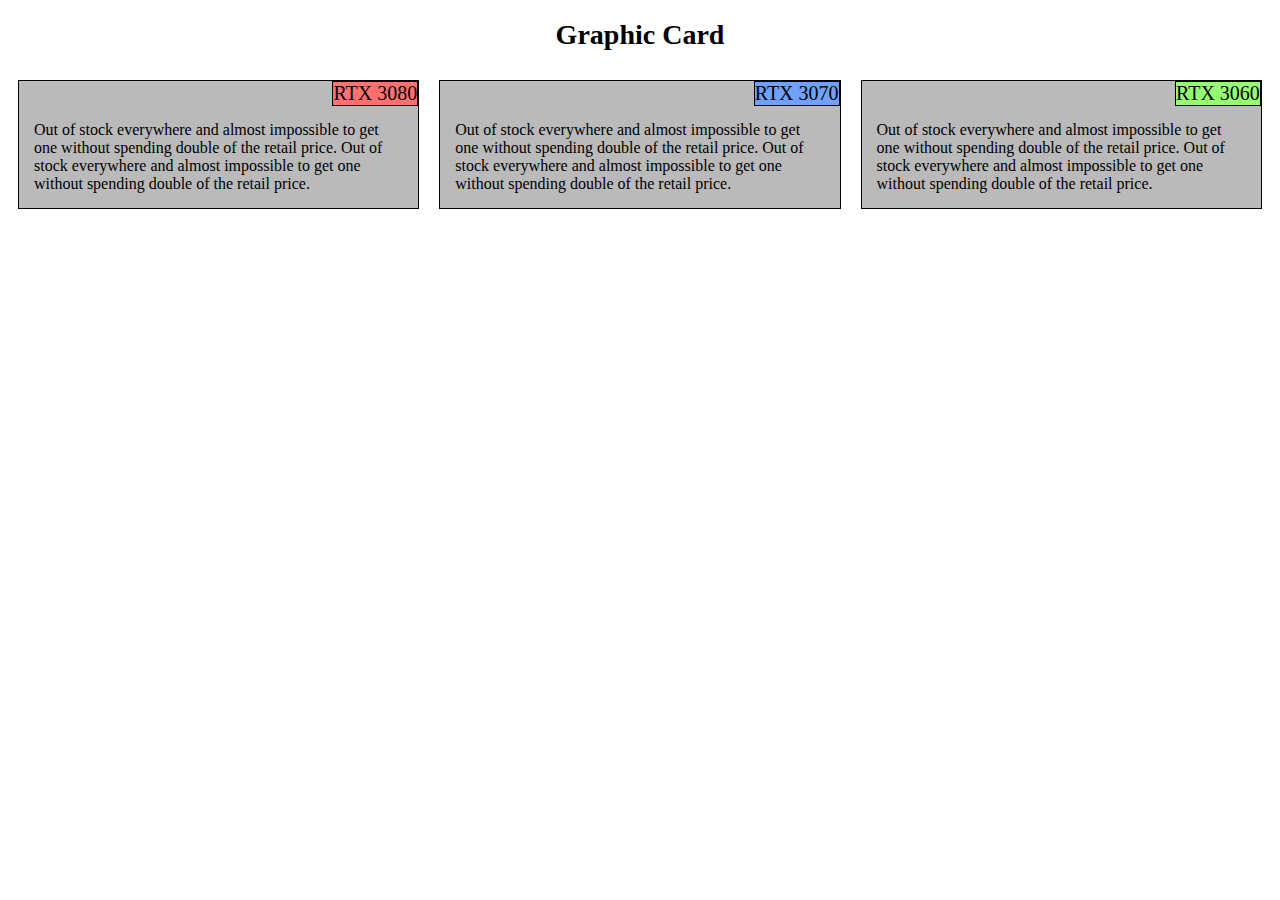
<file: module2-solution/index.html>
<!DOCTYPE html>
<html>
<head>
<meta charset="utf-8">
<meta name="viewport" content="width=device-width, initial-scale=1">
<link rel="stylesheet" href="css/style.css">
</head>
<body>
	<h1>
		Graphic Card
	</h1>
	<div class="col-lg-4 col-md-6 col-sm-12">
		<div id="div1" >
			<div id="SectionTitle1">
				RTX 3080
			</div>
			<div class="content">
				Out of stock everywhere and almost impossible to get one without spending double of the retail price. Out of stock everywhere and almost impossible to get one without spending double of the retail price.
			</div>
		</div>
	</div>

	<div class="col-lg-4 col-md-6 col-sm-12">
		<div id="div2">
			<div id="SectionTitle2">
				RTX 3070
			</div>
			<div class="content">
				Out of stock everywhere and almost impossible to get one without spending double of the retail price. Out of stock everywhere and almost impossible to get one without spending double of the retail price.
			</div>
		</div>
	</div>

	<div class="col-lg-4 col-md-12 col-sm-12">
		<div id="div3">
			<div id="SectionTitle3">
				RTX 3060
			</div>
			<div class="content">
				Out of stock everywhere and almost impossible to get one without spending double of the retail price. Out of stock everywhere and almost impossible to get one without spending double of the retail price.
			</div>
		</div>		
	</div>
</body>
</html>
</file>
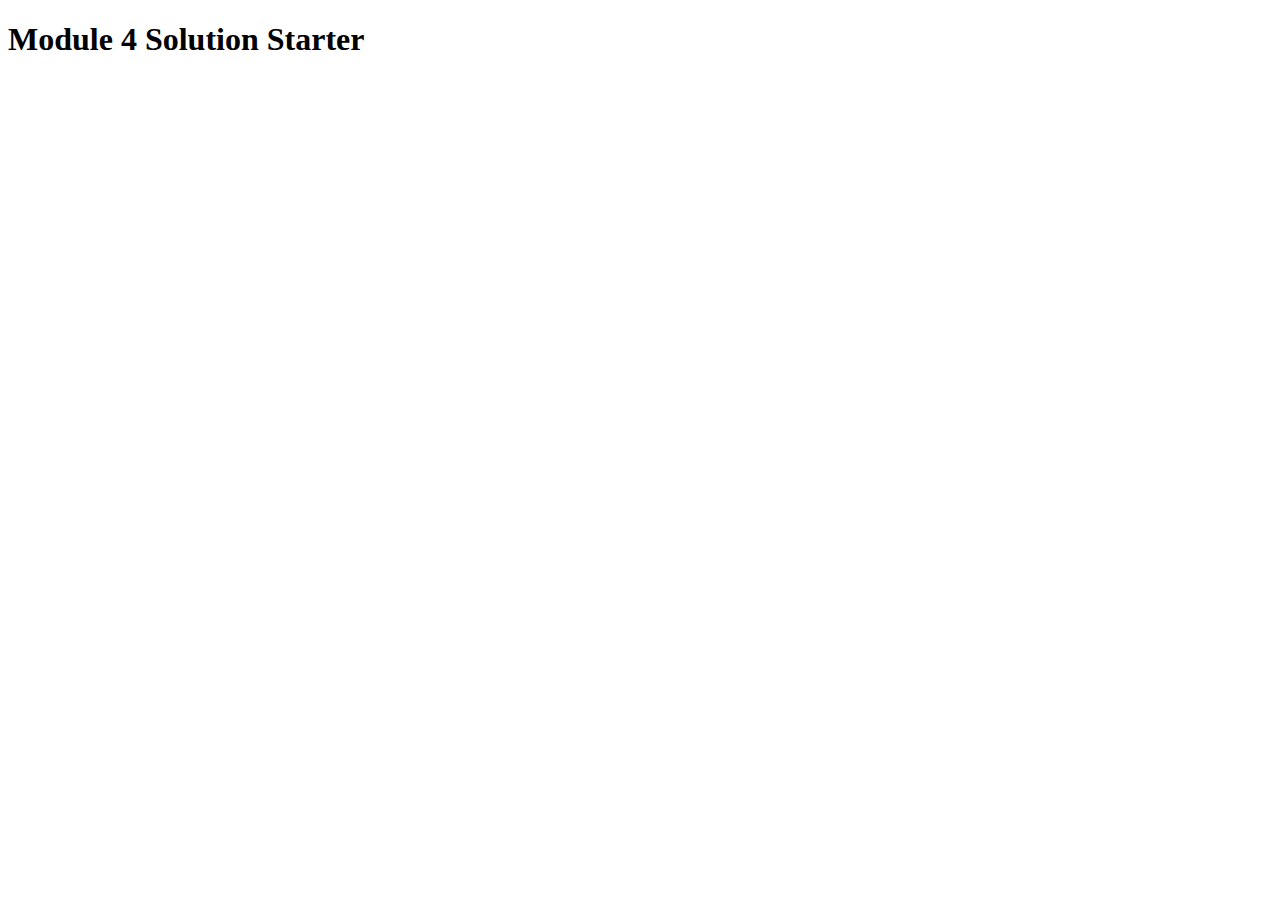
<file: module4-solution/index.html>
<!DOCTYPE html>
<html>
<head>
  <meta charset="utf-8">
  <title>Module 4 Solution Starter</title>
  <script>
    var names = []; // DO NOT REMOVE
  </script>
  <script src="SpeakHello.js"></script>
  <script src="SpeakGoodBye.js"></script>
  <script src="script.js"></script>
</head>
<body>
  <h1>Module 4 Solution Starter</h1>
</body>
</html>
</file>
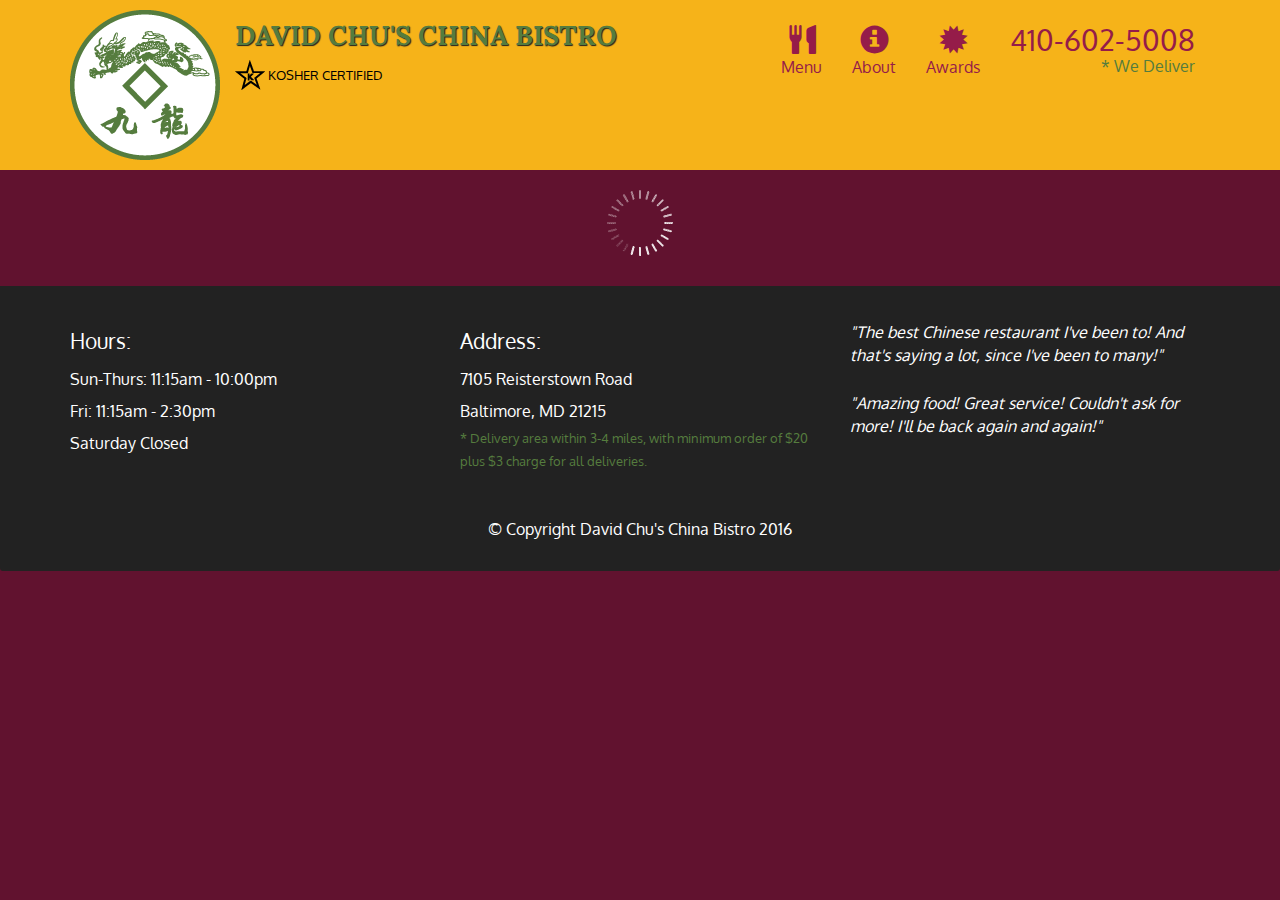
<file: module5-solution/index.html>
<!doctype html>
<html lang="en">
  <head>
    <meta charset="utf-8">
    <meta http-equiv="X-UA-Compatible" content="IE=edge">
    <meta name="viewport" content="width=device-width, initial-scale=1">
    <title>David Chu's China Bistro</title>
    <link rel="stylesheet" href="css/bootstrap.min.css">
    <link rel="stylesheet" href="css/styles.css">
    <link href='https://fonts.googleapis.com/css?family=Oxygen:400,300,700' rel='stylesheet' type='text/css'>
    <link href='https://fonts.googleapis.com/css?family=Lora' rel='stylesheet' type='text/css'>
  </head>
<body>
  <header>
    <nav id="header-nav" class="navbar navbar-default">
      <div class="container">
        <div class="navbar-header">
          <a href="index.html" class="pull-left visible-md visible-lg">
            <div id="logo-img" alt="Logo image"></div>
          </a>

          <div class="navbar-brand">
            <a href="index.html"><h1>David Chu's China Bistro</h1></a>
            <p>
              <img src="images/star-k-logo.png" alt="Kosher certification">
              <span>Kosher Certified</span>
            </p>
          </div>

          <button id="navbarToggle" type="button" class="navbar-toggle collapsed" data-toggle="collapse" data-target="#collapsable-nav" aria-expanded="false">
            <span class="sr-only">Toggle navigation</span>
            <span class="icon-bar"></span>
            <span class="icon-bar"></span>
            <span class="icon-bar"></span>
          </button>
        </div>
        
        <div id="collapsable-nav" class="collapse navbar-collapse">
           <ul id="nav-list" class="nav navbar-nav navbar-right">
            <li id="navHomeButton" class="visible-xs active">
              <a href="index.html">
                <span class="glyphicon glyphicon-home"></span> Home</a>
            </li>
            <li id="navMenuButton">
              <a href="#" onclick="$dc.loadMenuCategories();">
                <span class="glyphicon glyphicon-cutlery"></span><br class="hidden-xs"> Menu</a>
            </li>
            <li>
              <a href="#">
                <span class="glyphicon glyphicon-info-sign"></span><br class="hidden-xs"> About</a>
            </li>
            <li>
              <a href="#">
                <span class="glyphicon glyphicon-certificate"></span><br class="hidden-xs"> Awards</a>
            </li>
            <li id="phone" class="hidden-xs">
              <a href="tel:410-602-5008">
                <span>410-602-5008</span></a><div>* We Deliver</div>
            </li>
          </ul><!-- #nav-list -->
        </div><!-- .collapse .navbar-collapse -->
      </div><!-- .container -->
    </nav><!-- #header-nav -->
  </header>

  <div id="call-btn" class="visible-xs">
    <a class="btn" href="tel:410-602-5008">
    <span class="glyphicon glyphicon-earphone"></span>
    410-602-5008
    </a>
  </div>
  <div id="xs-deliver" class="text-center visible-xs">* We Deliver</div>

  <div id="main-content" class="container"></div>

  <footer class="panel-footer">
    <div class="container">
      <div class="row">
        <section id="hours" class="col-sm-4">
          <span>Hours:</span><br>
          Sun-Thurs: 11:15am - 10:00pm<br>
          Fri: 11:15am - 2:30pm<br>
          Saturday Closed
          <hr class="visible-xs">
        </section>
        <section id="address" class="col-sm-4">
          <span>Address:</span><br>
          7105 Reisterstown Road<br>
          Baltimore, MD 21215
          <p>* Delivery area within 3-4 miles, with minimum order of $20 plus $3 charge for all deliveries.</p>
          <hr class="visible-xs">
        </section>
        <section id="testimonials" class="col-sm-4">
          <p>"The best Chinese restaurant I've been to! And that's saying a lot, since I've been to many!"</p>
          <p>"Amazing food! Great service! Couldn't ask for more! I'll be back again and again!"</p>
        </section>
      </div>
      <div class="text-center">&copy; Copyright David Chu's China Bistro 2016</div>
    </div>
  </footer>

  <!-- jQuery (Bootstrap JS plugins depend on it) -->
  <script src="js/jquery-2.1.4.min.js"></script>
  <script src="js/bootstrap.min.js"></script>
  <script src="js/ajax-utils.js"></script>
  <script src="js/script.js"></script>
</body>
</html>
</file>
<file: module2-solution/css/style.css>
* {
  box-sizing: border-box;
}

@media (min-width: 992px) {
  .col-lg-1, .col-lg-2, .col-lg-3, .col-lg-4, .col-lg-5, .col-lg-6, .col-lg-7, .col-lg-8, .col-lg-9, .col-lg-10, .col-lg-11, .col-lg-12 {
    float: left;
    border: 1px black;
  }
  .col-lg-1 {
    width: 8.33%;
  }
  .col-lg-2 {
    width: 16.66%;
  }
  .col-lg-3 {
    width: 25%;
  }
  .col-lg-4 {
    width: 33.33%;
  }
  .col-lg-5 {
    width: 41.66%;
  }
  .col-lg-6 {
    width: 50%;
  }
  .col-lg-7 {
    width: 58.33%;
  }
  .col-lg-8 {
    width: 66.66%;
  }
  .col-lg-9 {
    width: 74.99%;
  }
  .col-lg-10 {
    width: 83.33%;
  }
  .col-lg-11 {
    width: 91.66%;
  }
  .col-lg-12 {
    width: 100%;
  }
}

@media (min-width: 768px) and (max-width: 991px) {
  .col-md-1, .col-md-2, .col-md-3, .col-md-4, .col-md-5, .col-md-6, .col-md-7, .col-md-8, .col-md-9, .col-md-10, .col-md-11, .col-md-12 {
    float: left;
    border: 1px black;
  }
  .col-md-1 {
    width: 8.33%;
  }
  .col-md-2 {
    width: 16.66%;
  }
  .col-md-3 {
    width: 25%;
  }
  .col-md-4 {
    width: 33.33%;
  }
  .col-md-5 {
    width: 41.66%;
  }
  .col-md-6 {
    width: 50%;
  }
  .col-md-7 {
    width: 58.33%;
  }
  .col-md-8 {
    width: 66.66%;
  }
  .col-md-9 {
    width: 74.99%;
  }
  .col-md-10 {
    width: 83.33%;
  }
  .col-md-11 {
    width: 91.66%;
  }
  .col-md-12 {
    width: 100%;
  }
}

@media (max-width: 767px) {
  .col-sm-1, .col-sm-2, .col-sm-3, .col-sm-4, .col-sm-5, .col-sm-6, .col-sm-7, .col-sm-8, .col-sm-9, .col-sm-10, .col-sm-11, .col-sm-12 {
    float: left;
    border: 1px black;
  }
  .col-sm-1 {
    width: 8.33%;
  }
  .col-sm-2 {
    width: 16.66%;
  }
  .col-sm-3 {
    width: 25%;
  }
  .col-sm-4 {
    width: 33.33%;
  }
  .col-sm-5 {
    width: 41.66%;
  }
  .col-sm-6 {
    width: 50%;
  }
  .col-sm-7 {
    width: 58.33%;
  }
  .col-sm-8 {
    width: 66.66%;
  }
  .col-sm-9 {
    width: 74.99%;
  }
  .col-sm-10 {
    width: 83.33%;
  }
  .col-sm-11 {
    width: 91.66%;
  }
  .col-sm-12 {
    width: 100%;
  }
}

h1 {
  text-align: center;
  font-size: 175%;
}

#div1, #div2, #div3 {
	border: 1px solid black;
	background-color: #BABABA;
	margin: 10px;
}

#SectionTitle1 {
	background-color: #FF7171;
}

#SectionTitle2 {
	background-color: #71A1FF;
}

#SectionTitle3 {
	background-color: #94FF71;
}

#SectionTitle1, #SectionTitle2, #SectionTitle3{
	float: right;
	font-size: 125%;
	border: 1px solid black;
}

.content {
	clear: right;
	font-size: 100%;
  padding: 15px;
}
</file>
<file: module5-solution/css/styles.css>
body {
  font-size: 16px;
  color: #fff;
  background-color: #61122f;
  font-family: 'Oxygen', sans-serif;
}

/** HEADER **/
#header-nav {
  background-color: #f6b319;
  border-radius: 0;
  border: 0;
}

#logo-img {
  background: url('../images/restaurant-logo_large.png') no-repeat;
  width: 150px;
  height: 150px;
  margin: 10px 15px 10px 0;
}

.navbar-brand {
  padding-top: 25px;
}
.navbar-brand h1 { /* Restaurant name */
  font-family: 'Lora', serif;
  color: #557c3e;
  font-size: 1.5em;
  text-transform: uppercase;
  font-weight: bold;
  text-shadow: 1px 1px 1px #222;
  margin-top: 0;
  margin-bottom: 0;
  line-height: .75;
}
.navbar-brand a:hover, .navbar-brand a:focus {
  text-decoration: none;
}
.navbar-brand p { /* Kosher cert */
  color: #000;
  text-transform: uppercase;
  font-size: .7em;
  margin-top: 15px;
}
.navbar-brand p span { /* Star-K */
  vertical-align: middle;
}

#nav-list {
  margin-top: 10px;
}
#nav-list a {
  color: #951C49;
  text-align: center;
}
#nav-list a:hover {
  background: #E7E7E7;
}
#nav-list a span {
  font-size: 1.8em;
}

#phone {
  margin-top: 5px;
}
#phone a { /* Phone number */
  text-align: right;
  padding-bottom: 0;
}
#phone div { /* We Deliver */
  color: #557c3e;
  text-align: right;
  padding-right: 15px;
}

.navbar-header button.navbar-toggle, .navbar-header .icon-bar {
  border: 1px solid #61122f;
}
.navbar-header button.navbar-toggle {
  clear: both;
  margin-top: -30px;
}
/* END HEADER */

/* FOOTER */
.panel-footer {
  margin-top: 30px;
  padding-top: 35px;
  padding-bottom: 30px;
  background-color: #222;
  border-top: 0;
}
.panel-footer div.row {
  margin-bottom: 35px;
}
#hours, #address {
  line-height: 2;
}
#hours > span, #address > span {
  font-size: 1.3em;
}
#address p {
  color: #557c3e;
  font-size: .8em;
  line-height: 1.8;
}
#testimonials {
  font-style: italic;
}
#testimonials p:nth-child(2) {
  margin-top: 25px;
}
/* END FOOTER */



/* HOME PAGE */
.container .jumbotron {
  box-shadow: 0 0 50px #3F0C1F;
  border: 2px solid #3F0C1F;
}

#menu-tile, #specials-tile, #map-tile {
  height: 250px;
  width: 100%;
  margin-bottom: 15px;
  position: relative;
  border: 2px solid #3F0C1F;
  overflow: hidden;
}
#menu-tile:hover, #specials-tile:hover, #map-tile:hover {
  box-shadow: 0 1px 5px 1px #cccccc;
}
#menu-tile {
  background: url('../images/menu-tile.jpg') no-repeat;
  background-position: center;
}
#specials-tile {
  background: url('../images/specials-tile.jpg') no-repeat;
  background-position: center;
}
#menu-tile span, #specials-tile span, #map-tile span {
  position: absolute;
  bottom: 0;
  right: 0;
  width: 100%;
  text-align: center;
  font-size: 1.6em;
  text-transform: uppercase;
  background-color: #000;
  color: #fff;
  opacity: .8;
}
/* END HOME PAGE */

/* MENU CATEGORIES PAGE */
.category-tile { 
  position: relative;
  border: 2px solid #3F0C1F;
  overflow: hidden;
  width: 200px;
  height: 200px;
  margin: 0 auto 15px;
}
.category-tile span {
  position: absolute;
  bottom: 0;
  right: 0;
  width: 100%;
  text-align: center;
  font-size: 1.2em;
  text-transform: uppercase;
  background-color: #000;
  color: #fff;
  opacity: .8;
}
.category-tile:hover {
  box-shadow: 0 1px 5px 1px #cccccc;
}

#menu-categories-title + div {
  margin-bottom: 50px;
}
/* END MENU CATEGORIES PAGE */

/* SINGLE CATEGORY PAGE */
.menu-item-tile {
  margin-bottom: 25px;
}
.menu-item-tile hr {
  width: 80%;
}
.menu-item-tile .menu-item-price {
  font-size: 1.1em;
  text-align: right;
  margin-top: -15px;
  margin-right: -15px;
}
.menu-item-tile .menu-item-price span {
  font-size: .6em;
}
.menu-item-photo {
  position: relative;
  border: 2px solid #3F0C1F; 
  overflow: hidden;
  padding: 0;
  margin-right: -15px;
  margin-left: auto;
  margin-bottom: 20px;
  max-width: 250px;
}
.menu-item-photo div {
  position: absolute;
  bottom: 0;
  right: 0;
  width: 80px;
  background-color: #557c3e;
  text-align: center;
}
.menu-item-description {
  padding-right: 30px;
}
h3.menu-item-title {
  margin: 0 0 10px;
}
.menu-item-details {
  font-size: .9em;
  font-style: italic;
}
/* END SINGLE CATEGORY PAGE */


/********** Large devices only **********/
@media (min-width: 1200px) {
  .container .jumbotron {
    background: url('../images/jumbotron_1200.jpg') no-repeat;
    height: 675px;
  }
}

/********** Medium devices only **********/
@media (min-width: 992px) and (max-width: 1199px) {
  /* Header */
  #logo-img {
    background: url('../images/restaurant-logo_medium.png') no-repeat;
    width: 100px;
    height: 100px;
    margin: 5px 5px 5px 0;
  }
  /* End Header */

  /* Home Page */
  .container .jumbotron {
    background: url('../images/jumbotron_992.jpg') no-repeat;
    height: 558px;
  }
  /* End Home Page */
}

/********** Small devices only **********/
@media (min-width: 768px) and (max-width: 991px) {
  /* Home Page */
  .container .jumbotron {
    background: url('../images/jumbotron_768.jpg') no-repeat;
    height: 432px;
  }
  /* End Home Page */
}

/********** Extra small devices only **********/
@media (max-width: 767px) {
  /* Header */
  .navbar-brand {
    padding-top: 10px;
    height: 80px;
  }
  .navbar-brand h1 { /* Restaurant name */
    padding-top: 10px;
    font-size: 5vw; /* 1vw = 1% of viewport width */
  }
  .navbar-brand p { /* Kosher cert */
    font-size: .6em;
    margin-top: 12px;
  }
  .navbar-brand p img { /* Star-K */
    height: 20px;
  }

  #collapsable-nav a { /* Collapsed nav menu text */
    font-size: 1.2em;
  }
  #collapsable-nav a span { /* Collapsed nav menu glyph */
    font-size: 1em;
    margin-right: 5px;
  }

  #call-btn > a {
    font-size: 1.5em;
    display: block;
    margin: 0 20px;
    padding: 10px;
    border: 2px solid #fff;
    background-color: #f6b319;
    color: #951c49;
  }
  #xs-deliver {
    margin-top: 5px;
    font-size: .7em;
    letter-spacing: .1em;
    text-transform: uppercase;
  }
  /* End Header */

  /* Footer */
  .panel-footer section {
    margin-bottom: 30px;
    text-align: center;
  }
  .panel-footer section:nth-child(3) {
    margin-bottom: 0; /* margin already exists on the whole row */
  }
  .panel-footer section hr {
    width: 50%;
  }
  /* End Footer */

  /* Home Page */
  .container .jumbotron {
    margin-top: 30px;
    padding: 0;
  }
  #menu-tile, #specials-tile {
    width: 360px;
    margin: 0 auto 15px;
  }

  .menu-item-photo {
    margin-right: auto;
  }
  .menu-item-tile .menu-item-price {
    text-align: center;
  }
  .menu-item-description {
    text-align: center;;
  }
}


/********** Super extra small devices Only :-) (e.g., iPhone 4) **********/
@media (max-width: 479px) {
  /* Header */
  .navbar-brand h1 { /* Restaurant name */
    padding-top: 5px;
    font-size: 6vw;
  }
  /* End Header */
  
  /* Home page */
  #menu-tile, #specials-tile {
    width: 280px;
    margin: 0 auto 15px;
  }

  .col-xxs-12 {
    position: relative;
    min-height: 1px;
    padding-right: 15px;
    padding-left: 15px;
    float: left;
    width: 100%;
  }
}
</file>
